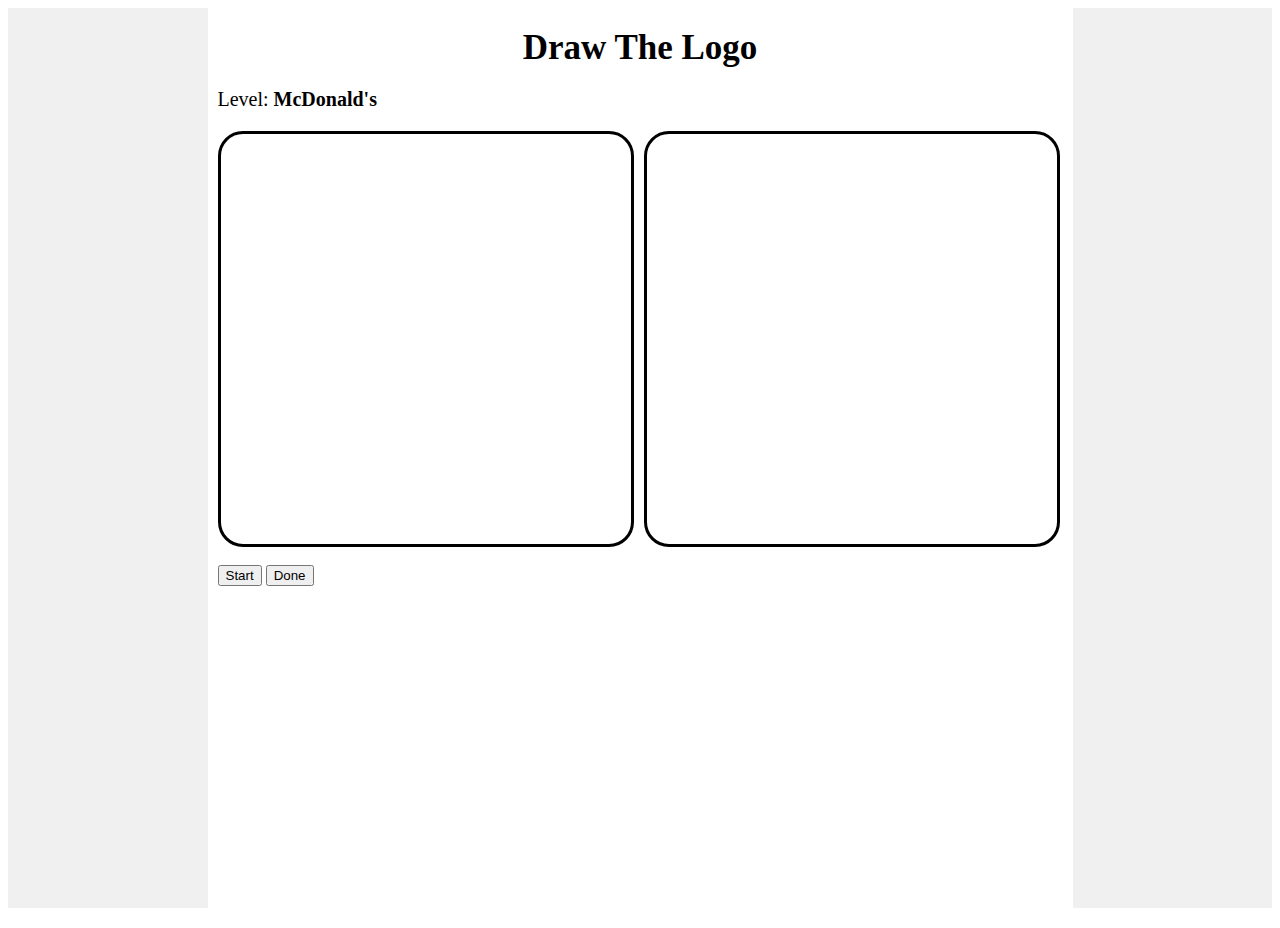
<file: index.html>
<!DOCTYPE html>
<html>
<head>
    <title>Draw The Logo</title>
    <link rel="stylesheet" href="DrawTheLogo.css">
    <style>

    </style>
</head>
<body>
<div id="main-screen">
    <div id="center-screen">
    <h1 id="title">Draw The Logo </h1>
    <p id="system">Level: <span id="level">McDonald's</span></p>
    <div id="canvas-container">
        <canvas id="canvas" width="400" height="400"></canvas>
        <div id="square"></div>
    </div>
    
    <br>
    <button id="start" onclick="startGame()">Start</button>
    <button id="done">Done</button>
    </div>
</div>
    
    <script>
        const canvas = document.getElementById("canvas");
        const ctx = canvas.getContext("2d");
        let drawing = false;
        let lastX = 0;
        let lastY = 0;
        let currentLevel = 1;
        const levelElement = document.getElementById("level");
        levelElement.innerText = "McDonald's";
        levelElement.style.fontWeight = "bold";

        const levels = [
            null,
            { shape: "McDonald's", color: "rgb(255, 199, 44)", bgColor: "rgb(218, 41, 28)" },
            { shape: "Nike", color: "rgb(255, 255, 255)", bgColor: "rgb(0, 0, 0)" },
            { shape: "Apple", color: "rgb(0, 0, 0)", bgColor: "rgb(255, 255, 255)" },
            { shape: "Android", color: "rgb(164, 198, 57)", bgColor: "rgb(255, 255, 255)" }, 
            { shape: "YouTube", color: "rgb(255, 0, 0)", bgColor: "rgb(255, 255, 255)" },   
            { shape: "NASA", color: "rgb(217, 41, 6)", bgColor: "rgb(255, 255, 255)" },  
            { shape: "Spotify", color: "rgb(30, 215, 96)", bgColor: "rgb(25, 20, 20)" },   
            { shape: "PlayStation", color: "rgb(0, 0, 0)", bgColor: "rgb(255, 255, 255)" },
            { shape: "Xbox", color: "rgb(255, 255, 255)", bgColor: "rgb(16 ,124 ,16)" },
            { shape: "Draw The Logo", color: "white", bgColor: "white" },
        ];

        let currentShape = levels[currentLevel];

        canvas.addEventListener("mousedown", (e) => {
            drawing = true;
            lastX = e.clientX - canvas.offsetLeft;
            lastY = e.clientY - canvas.offsetTop;
        });

        canvas.addEventListener("mousemove", draw);
        canvas.addEventListener("mouseup", () => drawing = false);
        canvas.addEventListener("mouseout", () => drawing = false);

        document.getElementById("done").addEventListener("click", nextLevel);

        function draw(e) {
            if (!drawing) return;

            ctx.strokeStyle = currentShape.color;
            ctx.lineWidth = 15;
            ctx.lineJoin = "round";
            ctx.lineCap = "round";

            ctx.beginPath();
            ctx.moveTo(lastX, lastY);
            ctx.lineTo(e.clientX - canvas.offsetLeft, e.clientY - canvas.offsetTop);
            ctx.stroke();

            lastX = e.clientX - canvas.offsetLeft;
            lastY = e.clientY - canvas.offsetTop;
        }

        function clearCanvas() {
            ctx.fillStyle = currentShape.bgColor;
            ctx.fillRect(0, 0, canvas.width, canvas.height);
        }

        function nextLevel() {
            if (currentLevel < levels.length - 1) {
                currentLevel++;
                currentShape = levels[currentLevel];
                levelElement.innerText = currentShape.shape; // Update the level name
                clearCanvas();
            } else {
                levelElement.innerText = "Game Complete";
            }
        }

        function startGame() {
            const startButton = document.getElementById("start");
            startButton.parentNode.removeChild(startButton);
            currentLevel = 1;
            currentShape = levels[currentLevel];
            levelElement.innerText = "McDonald's";
            clearCanvas();
        }
    </script>
</body>
</html>
</file>
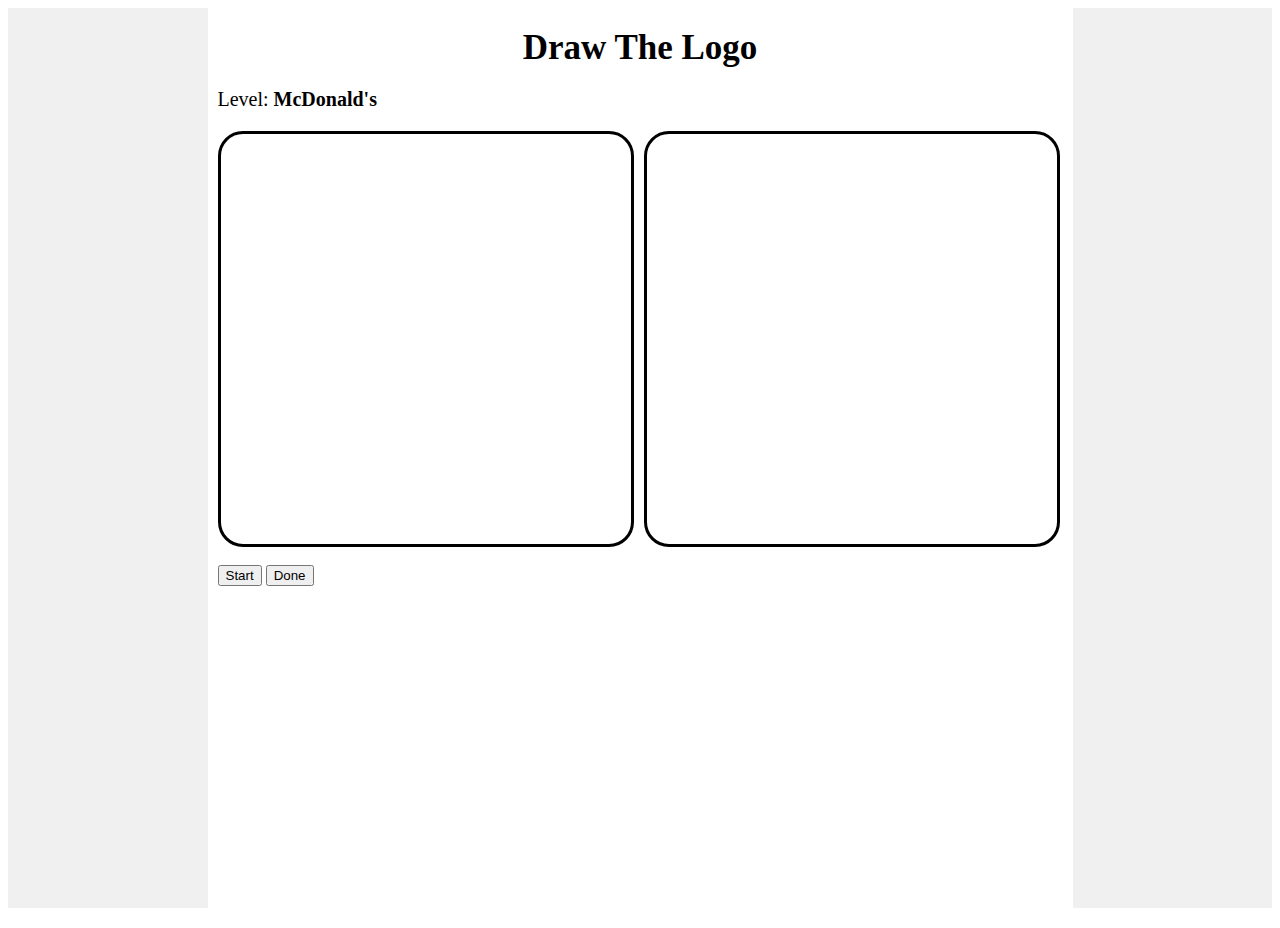
<file: DrawTheLogo.html>
<!DOCTYPE html>
<html>
<head>
    <title>Draw The Logo</title>
    <link rel="stylesheet" href="DrawTheLogo.css">
    <style>

    </style>
</head>
<body>
<div id="main-screen">
    <div id="center-screen">
    <h1 id="title">Draw The Logo </h1>
    <p id="system">Level: <span id="level">McDonald's</span></p>
    <div id="canvas-container">
        <canvas id="canvas" width="400" height="400"></canvas>
        <div id="square"></div>
    </div>
    
    <br>
    <button id="start" onclick="startGame()">Start</button>
    <button id="done">Done</button>
    </div>
</div>
    
    <script>
        const canvas = document.getElementById("canvas");
        const ctx = canvas.getContext("2d");
        let drawing = false;
        let lastX = 0;
        let lastY = 0;
        let currentLevel = 1;
        const levelElement = document.getElementById("level");
        levelElement.innerText = "McDonald's";
        levelElement.style.fontWeight = "bold";

        const levels = [
            null,
            { shape: "McDonald's", color: "rgb(255, 199, 44)", bgColor: "rgb(218, 41, 28)" },
            { shape: "Nike", color: "rgb(255, 255, 255)", bgColor: "rgb(0, 0, 0)" },
            { shape: "Apple", color: "rgb(0, 0, 0)", bgColor: "rgb(255, 255, 255)" },
            { shape: "Android", color: "rgb(164, 198, 57)", bgColor: "rgb(255, 255, 255)" }, 
            { shape: "YouTube", color: "rgb(255, 0, 0)", bgColor: "rgb(255, 255, 255)" },   
            { shape: "NASA", color: "rgb(217, 41, 6)", bgColor: "rgb(255, 255, 255)" },  
            { shape: "Spotify", color: "rgb(30, 215, 96)", bgColor: "rgb(25, 20, 20)" },   
            { shape: "PlayStation", color: "rgb(0, 0, 0)", bgColor: "rgb(255, 255, 255)" },
            { shape: "Xbox", color: "rgb(255, 255, 255)", bgColor: "rgb(16 ,124 ,16)" },
            { shape: "Draw The Logo", color: "white", bgColor: "white" },
        ];

        let currentShape = levels[currentLevel];

        canvas.addEventListener("mousedown", (e) => {
            drawing = true;
            lastX = e.clientX - canvas.offsetLeft;
            lastY = e.clientY - canvas.offsetTop;
        });

        canvas.addEventListener("mousemove", draw);
        canvas.addEventListener("mouseup", () => drawing = false);
        canvas.addEventListener("mouseout", () => drawing = false);

        document.getElementById("done").addEventListener("click", nextLevel);

        function draw(e) {
            if (!drawing) return;

            ctx.strokeStyle = currentShape.color;
            ctx.lineWidth = 15;
            ctx.lineJoin = "round";
            ctx.lineCap = "round";

            ctx.beginPath();
            ctx.moveTo(lastX, lastY);
            ctx.lineTo(e.clientX - canvas.offsetLeft, e.clientY - canvas.offsetTop);
            ctx.stroke();

            lastX = e.clientX - canvas.offsetLeft;
            lastY = e.clientY - canvas.offsetTop;
        }

        function clearCanvas() {
            ctx.fillStyle = currentShape.bgColor;
            ctx.fillRect(0, 0, canvas.width, canvas.height);
        }

        function nextLevel() {
            if (currentLevel < levels.length - 1) {
                currentLevel++;
                currentShape = levels[currentLevel];
                levelElement.innerText = currentShape.shape; // Update the level name
                clearCanvas();
            } else {
                levelElement.innerText = "Game Complete";
            }
        }

        function startGame() {
            const startButton = document.getElementById("start");
            startButton.parentNode.removeChild(startButton);
            currentLevel = 1;
            currentShape = levels[currentLevel];
            levelElement.innerText = "McDonald's";
            clearCanvas();
        }
    </script>
</body>
</html>
</file>
<file: DrawTheLogo.css>
#title{
  font-family: cursive;
  font-size: 35px ;
  font-weight: bold ;
  text-align:center ;
  margin-top: 10px;
  margin-bottom: 10px;
}
#main-screen{
    background-color: rgb(240, 240, 240);
    margin: auto;
    height: 100vh;
  
}

#center-screen{
  background-color: white;
  margin: auto;
  width: 845px;
  height: 100vh;
  padding: 10px;
}




#canvas-container {
  display: flex;
}

#canvas {
  width : 410px;
  height:410px;
background-color: white;
margin-right: 5px;
float: left;
border-color:black;
border-style: solid;
border-radius: 25px;
}

#square {
  width:410px;
  height:410px;
  margin-left: 5px;
background-color: rgb(255, 255, 255);
float:right;
border-color: black;
border-style: solid;
border-radius: 25px;
}

#level{

  font-family: cursive;
  font-size: 20px;
}

#system {

 font-family: initial;
  font-size: 20px;
}
</file>
